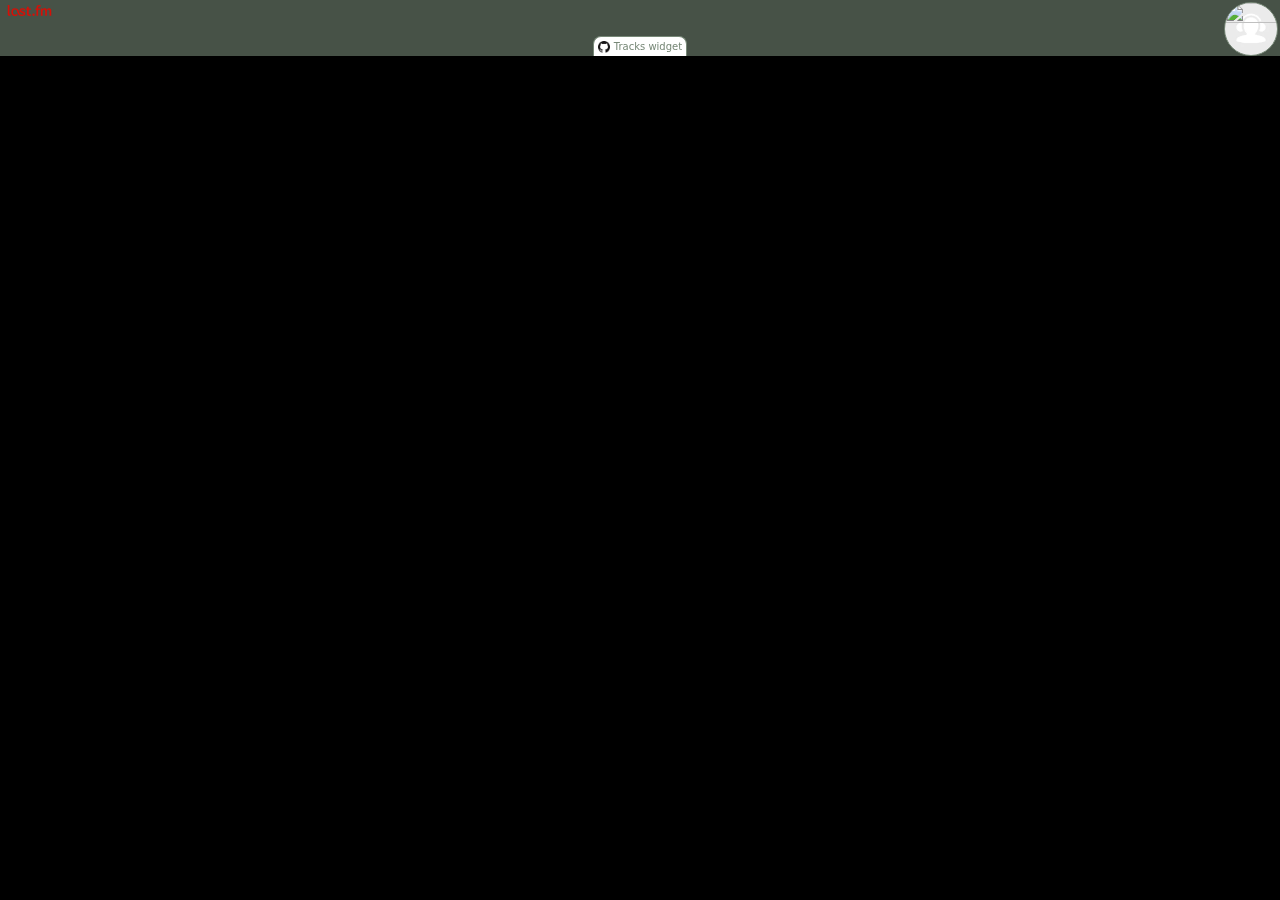
<file: lastfm.html>
<!DOCTYPE html>
<html><head>
	<meta charset="UTF-8">
	<meta name="viewport" content="width=device-width, initial-scale=1.0">
	<title>Last.fm widget</title>
	<link href="style.css" rel="stylesheet" type="text/css" media="all">
	  <script src="lastfm.js" type="module"></script>
</head><body>
	<div style="padding: 0; box-sizing: border-box;">
		<lastfm-tracks interval="35" user="louzhka" apikey="a1fe92d6c9a3e7c6e23c2054a8a24137" class="no-albums"></lastfm-tracks>
	</div>
</body></html>
</file>
<file: style.css>
@font-face {
	font-family: EpilepsySans;
	src: local("Epilepsy Sans"), url(/fonts/EpilepsySans.ttf) format("truetype");
}

@font-face {
	font-family: EpilepsySans;
	src: local("Epilepsy Sans Bold"), url(/fonts/EpilepsySansBold.ttf) format("truetype");
	font-weight: bold;
}

@font-face {
    font-display: block;
    font-family: SerenityOSEmoji;
    font-style: normal;
    src: local("SerenityOS Emoji"), url(/fonts/SerenityOS-Emoji.ttf) format("truetype");
    unicode-range: U+00A9, U+00AE, U+200D, U+203C, U+2049, U+20E3, U+2122, U+2139, U+2194-2199, U+21A9-21AA, U+231A-231B, U+2328, U+2388, U+23CF, U+23E9-23F3, U+23F8-23FA, U+24C2, U+25AA-25AB, U+25B6, U+25C0, U+25FB-25FE, U+2600-27EF, U+2934-2935, U+2B00-2BFF, U+3030, U+303D, U+3297, U+3299, U+1F000-1F64F, U+1F680-1F6FF, U+1F774-1F77F, U+1F7D5-1F7FF, U+1F80C-1F80F, U+1F848-1F84F, U+1F85A-1F85F, U+1F888-1F88F, U+1F8AE-1F8FF, U+1F90C-1FAFF, U+FE0E-FE0F;
}

::selection {
	color: #000000;
	background-color: #FF6EC0;
	text-shadow: none;
}

a {
    color:  #FF6EC0;
	font-weight: bold;
	cursor: url('/i/pointer.png') 5 0, pointer;
}

a:hover {
	text-decoration: none;
	color: #FFD943;
}

body {
	margin: 0;
	padding: 0;
	overflow-y: hidden;
	background: #000000;
	color: #F0F0F0;
	font-family: 'EpilepsySans', Tahoma, sans-serif;
	font-size: 22px;
	text-wrap: pretty;
}

html {
	scrollbar-color: #FF6EC0 #FFD943;
	scrollbar-width: thin;
	cursor: url('/i/cursor.png'), auto;
}

span.nbr {
	white-space: nowrap;
}

#statuscafe {
	width: 100%;
}

#statuscafe-username {
	padding: 15px;
	padding-top: 5px;
	padding-bottom: 5px;
	border-bottom: 3px solid #FFD943;
}
	
#statuscafe-content {
	padding: 15px;
	padding-top: 5px;
	padding-bottom: 5px;
}

@media only screen and (max-width: 800px) {
	body {
		font-size: 1.4em;
	}
}
</file>
